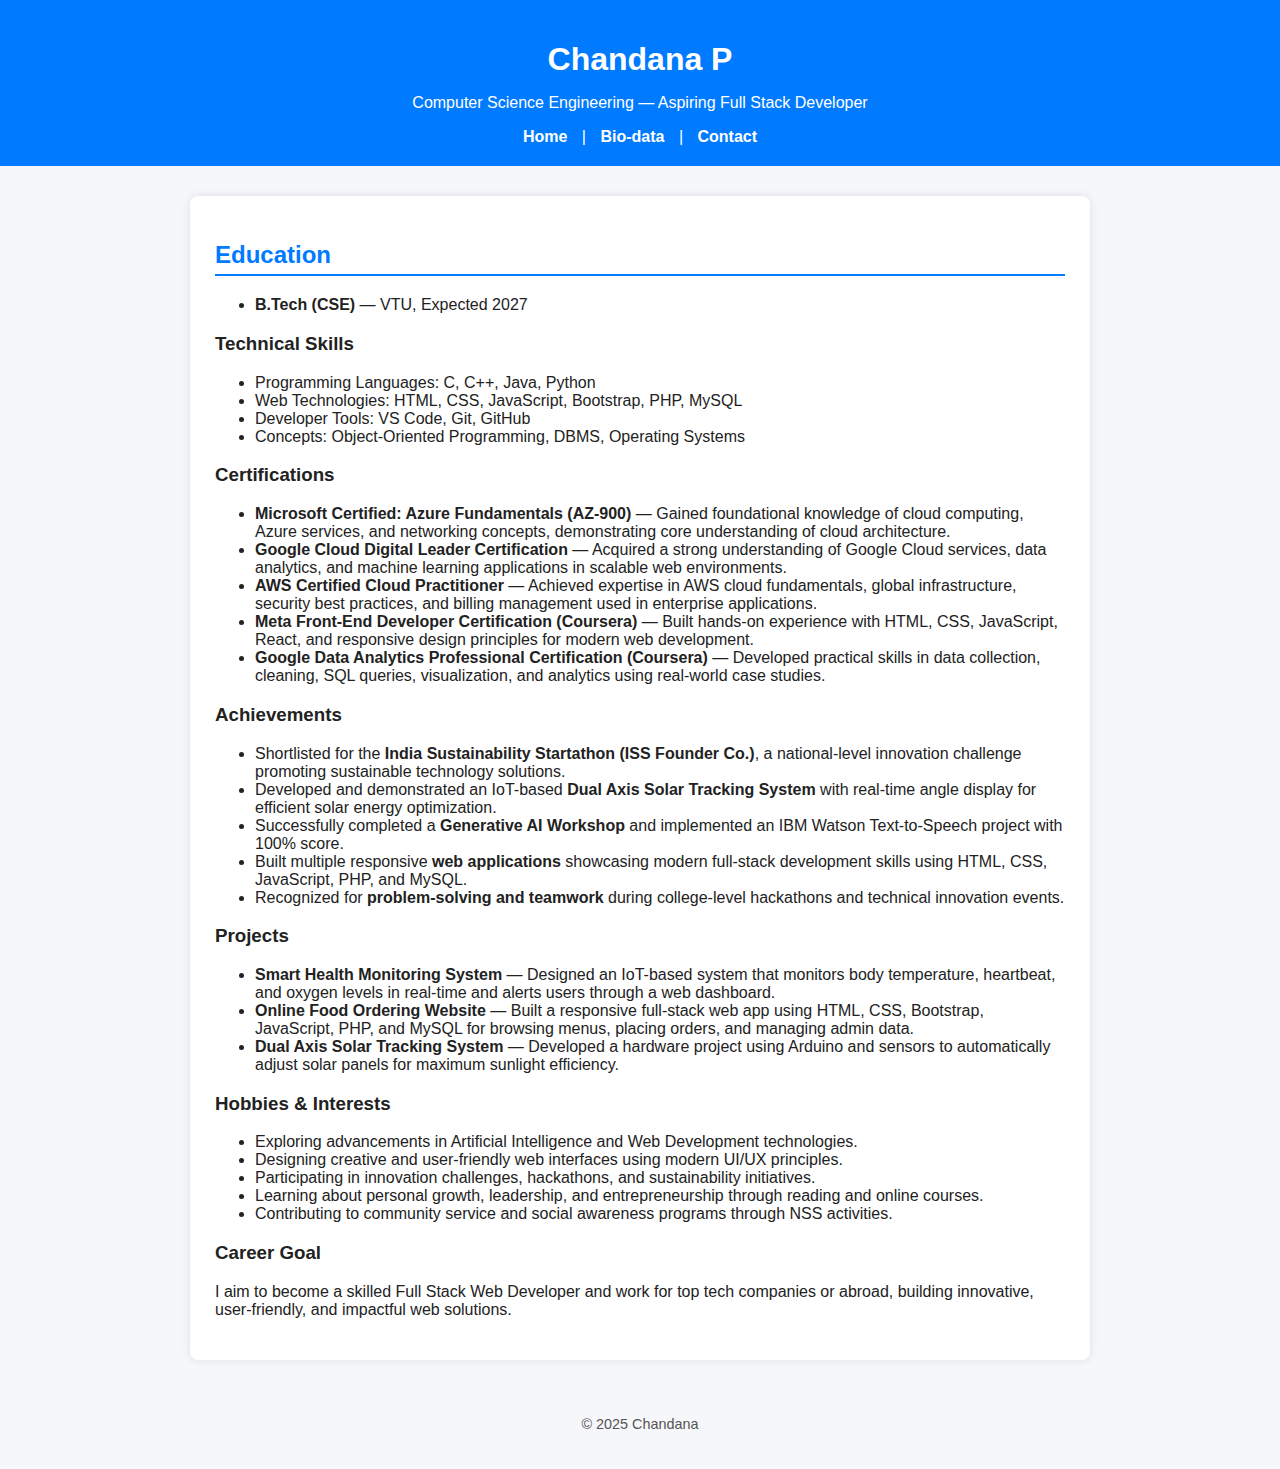
<file: index.html>
<!DOCTYPE html>
<html lang="en">
<head>
  <meta charset="UTF-8">
  <meta name="viewport" content="width=device-width, initial-scale=1.0">
  <title>Chandana P — Resume</title>
  <link rel="stylesheet" href="style.css">
  <script src="https://code.jquery.com/jquery-3.6.0.min.js"></script>
  <script src="script.js" defer></script>
</head>
<body>
  <header>
    <h1>Chandana P</h1>
    <p>Computer Science Engineering — Aspiring Full Stack Developer</p>
    <nav>
      <a href="index.html">Home</a> |
      <a href="about.html">Bio-data</a> |
      <a href="contact.html">Contact</a>
    </nav>
  </header>

  <main class="container">
    <section>
      <h2>Education</h2>
      <ul>
        <li><strong>B.Tech (CSE)</strong> — VTU, Expected 2027</li>

      </ul>
    </section>
     <section>
   <h3>Technical Skills</h3>
<ul>
  <li>Programming Languages: C, C++, Java, Python</li>
  <li>Web Technologies: HTML, CSS, JavaScript, Bootstrap, PHP, MySQL</li>
  <li>Developer Tools: VS Code, Git, GitHub</li>
  <li>Concepts: Object-Oriented Programming, DBMS, Operating Systems</li>
</ul>
    </section>
    <section>
    <h3>Certifications</h3>
<ul>
  <li><strong>Microsoft Certified: Azure Fundamentals (AZ-900)</strong> — Gained foundational knowledge of cloud computing, Azure services, and networking concepts, demonstrating core understanding of cloud architecture.</li>
  
  <li><strong>Google Cloud Digital Leader Certification</strong> — Acquired a strong understanding of Google Cloud services, data analytics, and machine learning applications in scalable web environments.</li>
  
  <li><strong>AWS Certified Cloud Practitioner</strong> — Achieved expertise in AWS cloud fundamentals, global infrastructure, security best practices, and billing management used in enterprise applications.</li>
  
  <li><strong>Meta Front-End Developer Certification (Coursera)</strong> — Built hands-on experience with HTML, CSS, JavaScript, React, and responsive design principles for modern web development.</li>
  
  <li><strong>Google Data Analytics Professional Certification (Coursera)</strong> — Developed practical skills in data collection, cleaning, SQL queries, visualization, and analytics using real-world case studies.</li>
</ul>
     </section>


    <section>
      <h3>Achievements</h3>
<ul>
  <li>Shortlisted for the <strong>India Sustainability Startathon (ISS Founder Co.)</strong>, a national-level innovation challenge promoting sustainable technology solutions.</li>
  <li>Developed and demonstrated an IoT-based <strong>Dual Axis Solar Tracking System</strong> with real-time angle display for efficient solar energy optimization.</li>
  <li>Successfully completed a <strong>Generative AI Workshop</strong> and implemented an IBM Watson Text-to-Speech project with 100% score.</li>
  <li>Built multiple responsive <strong>web applications</strong> showcasing modern full-stack development skills using HTML, CSS, JavaScript, PHP, and MySQL.</li>
  <li>Recognized for <strong>problem-solving and teamwork</strong> during college-level hackathons and technical innovation events.</li>
</ul>
</section>
<h3>Projects</h3>
<ul>
  <li>
    <strong>Smart Health Monitoring System</strong> — Designed an IoT-based system that monitors body temperature, heartbeat, and oxygen levels in real-time and alerts users through a web dashboard.
  </li>
  <li>
    <strong>Online Food Ordering Website</strong> — Built a responsive full-stack web app using HTML, CSS, Bootstrap, JavaScript, PHP, and MySQL for browsing menus, placing orders, and managing admin data.
  </li>
  <li>
    <strong>Dual Axis Solar Tracking System</strong> — Developed a hardware project using Arduino and sensors to automatically adjust solar panels for maximum sunlight efficiency.
  </li>
</ul>

    </section>
    <section>
    <h3>Hobbies & Interests</h3>
<ul>
  <li>Exploring advancements in Artificial Intelligence and Web Development technologies.</li>
  <li>Designing creative and user-friendly web interfaces using modern UI/UX principles.</li>
  <li>Participating in innovation challenges, hackathons, and sustainability initiatives.</li>
  <li>Learning about personal growth, leadership, and entrepreneurship through reading and online courses.</li>
  <li>Contributing to community service and social awareness programs through NSS activities.</li>
</ul>
</section>
<section>
<h3>Career Goal</h3>
<p>
  I aim to become a skilled Full Stack Web Developer and work for top tech companies or abroad, building innovative, user-friendly, and impactful web solutions.
</p>
</section>

  </main>

  <footer>
    <p>© 2025 Chandana</p>
  </footer>
</body>
</html>
</file>
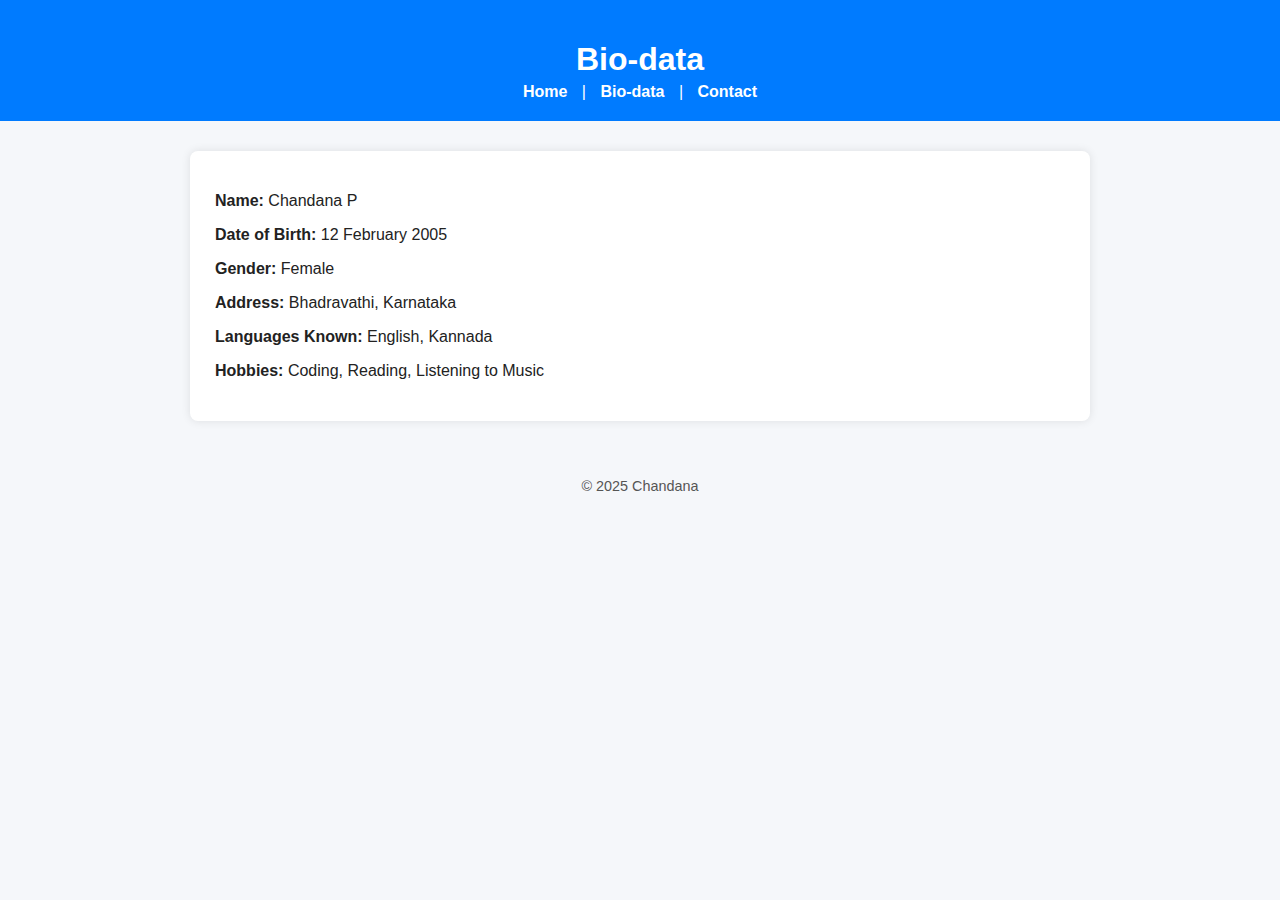
<file: about.html>
<!DOCTYPE html>
<html lang="en">
<head>
  <meta charset="UTF-8">
  <meta name="viewport" content="width=device-width, initial-scale=1.0">
  <title>Bio-data — Chandana P</title>
  <link rel="stylesheet" href="style.css">
</head>
<body>
  <header>
    <h1>Bio-data</h1>
    <nav>
      <a href="index.html">Home</a> |
      <a href="about.html">Bio-data</a> |
      <a href="contact.html">Contact</a>
    </nav>
  </header>

  <main class="container">
    <p><strong>Name:</strong> Chandana P</p>
    <p><strong>Date of Birth:</strong> 12 February 2005</p>
    <p><strong>Gender:</strong> Female</p>
    <p><strong>Address:</strong> Bhadravathi, Karnataka</p>
    <p><strong>Languages Known:</strong> English, Kannada</p>
    <p><strong>Hobbies:</strong> Coding, Reading, Listening to Music</p>
  </main>

  <footer>
    <p>© 2025 Chandana</p>
  </footer>
</body>
</html>
</file>
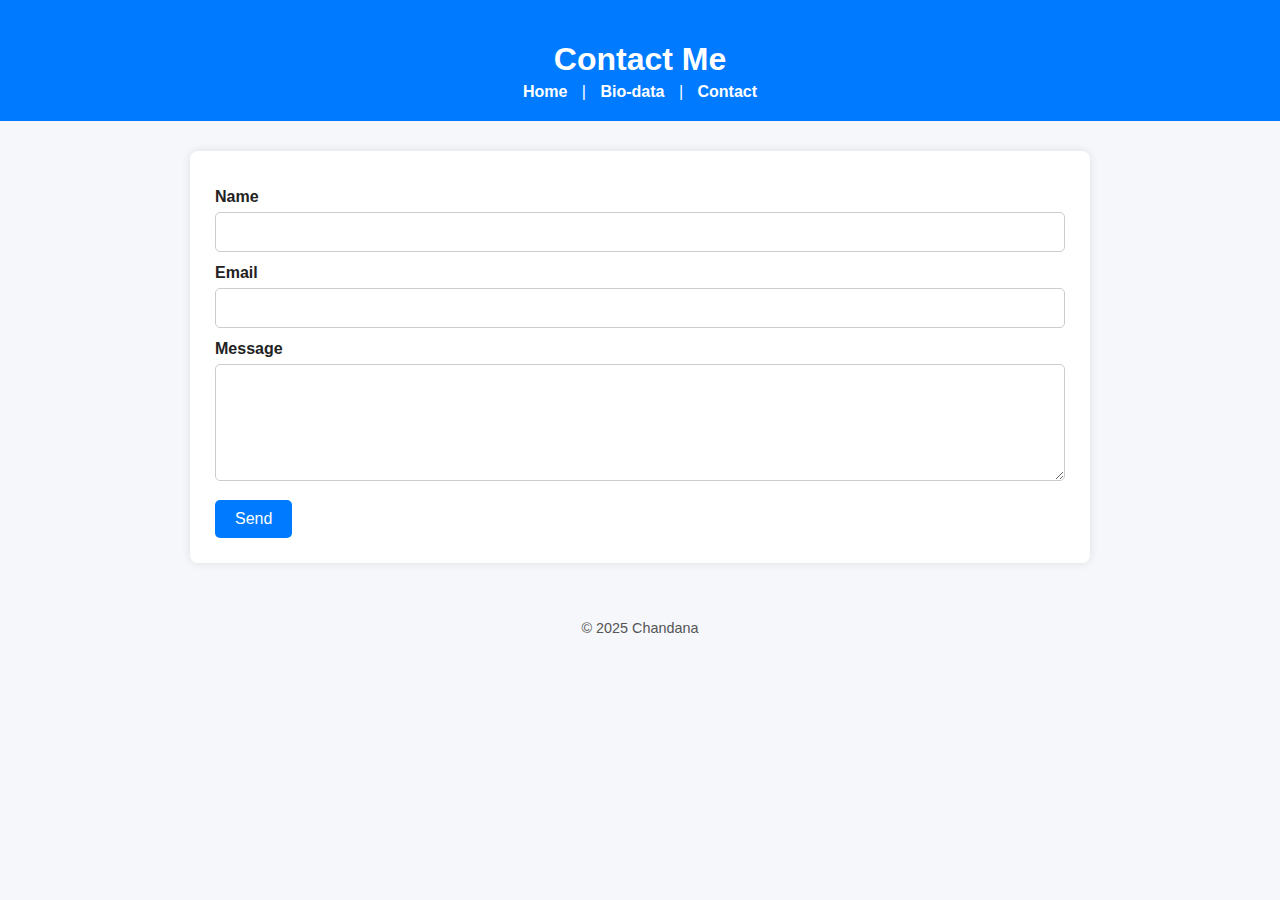
<file: contact.html>
<!DOCTYPE html>
<html lang="en">
<head>
  <meta charset="UTF-8">
  <meta name="viewport" content="width=device-width, initial-scale=1.0">
  <title>Contact — Chandana</title>
  <link rel="stylesheet" href="style.css">
  <script src="https://code.jquery.com/jquery-3.6.0.min.js"></script>
  <script src="script.js" defer></script>
</head>
<body>
  <header>
    <h1>Contact Me</h1>
    <nav>
      <a href="index.html">Home</a> |
      <a href="about.html">Bio-data</a> |
      <a href="contact.html">Contact</a>
    </nav>
  </header>

  <main class="container">
    <form id="contactForm">
      <label for="name">Name</label>
      <input type="text" id="name" required>

      <label for="email">Email</label>
      <input type="email" id="email" required>

      <label for="message">Message</label>
      <textarea id="message" rows="5" required></textarea>

      <button type="submit">Send</button>
    </form>

    <div id="result" style="display:none; margin-top:15px; color:green;"></div>
  </main>

  <footer>
    <p>© 2025 Chandana</p>
  </footer>
</body>
</html>
</file>
<file: style.css>
/* ---------- General Page Setup ---------- */
* {
  box-sizing: border-box;
}

body {
  font-family: "Segoe UI", Arial, sans-serif;
  margin: 0;
  background-color: #f5f7fa;
  color: #222;
}

/* ---------- Header ---------- */
header {
  background-color: #007bff;
  color: white;
  text-align: center;
  padding: 20px;
}

header h1 {
  margin-bottom: 5px;
}

nav a {
  color: white;
  text-decoration: none;
  margin: 0 10px;
  font-weight: bold;
}

nav a:hover {
  text-decoration: underline;
}

/* ---------- Main Section ---------- */
.container {
  max-width: 900px;
  margin: 30px auto;
  background-color: white;
  padding: 25px;
  border-radius: 8px;
  box-shadow: 0 0 10px rgba(0, 0, 0, 0.1);
}

h2 {
  color: #007bff;
  border-bottom: 2px solid #007bff;
  padding-bottom: 5px;
}

/* ---------- Form Styling ---------- */
label {
  display: block;
  margin-top: 12px;
  font-weight: bold;
}

input,
textarea {
  width: 100%;
  padding: 10px;
  margin-top: 6px;
  border: 1px solid #ccc;
  border-radius: 5px;
  font-size: 1rem;
}

button {
  margin-top: 15px;
  padding: 10px 20px;
  border: none;
  background-color: #007bff;
  color: white;
  border-radius: 5px;
  font-size: 1rem;
  cursor: pointer;
  transition: background 0.3s;
}

button:hover {
  background-color: #0056b3;
}

/* ---------- Footer ---------- */
footer {
  text-align: center;
  padding: 12px;
  color: #555;
  font-size: 0.9rem;
  margin-bottom: 10px;
}
</file>
